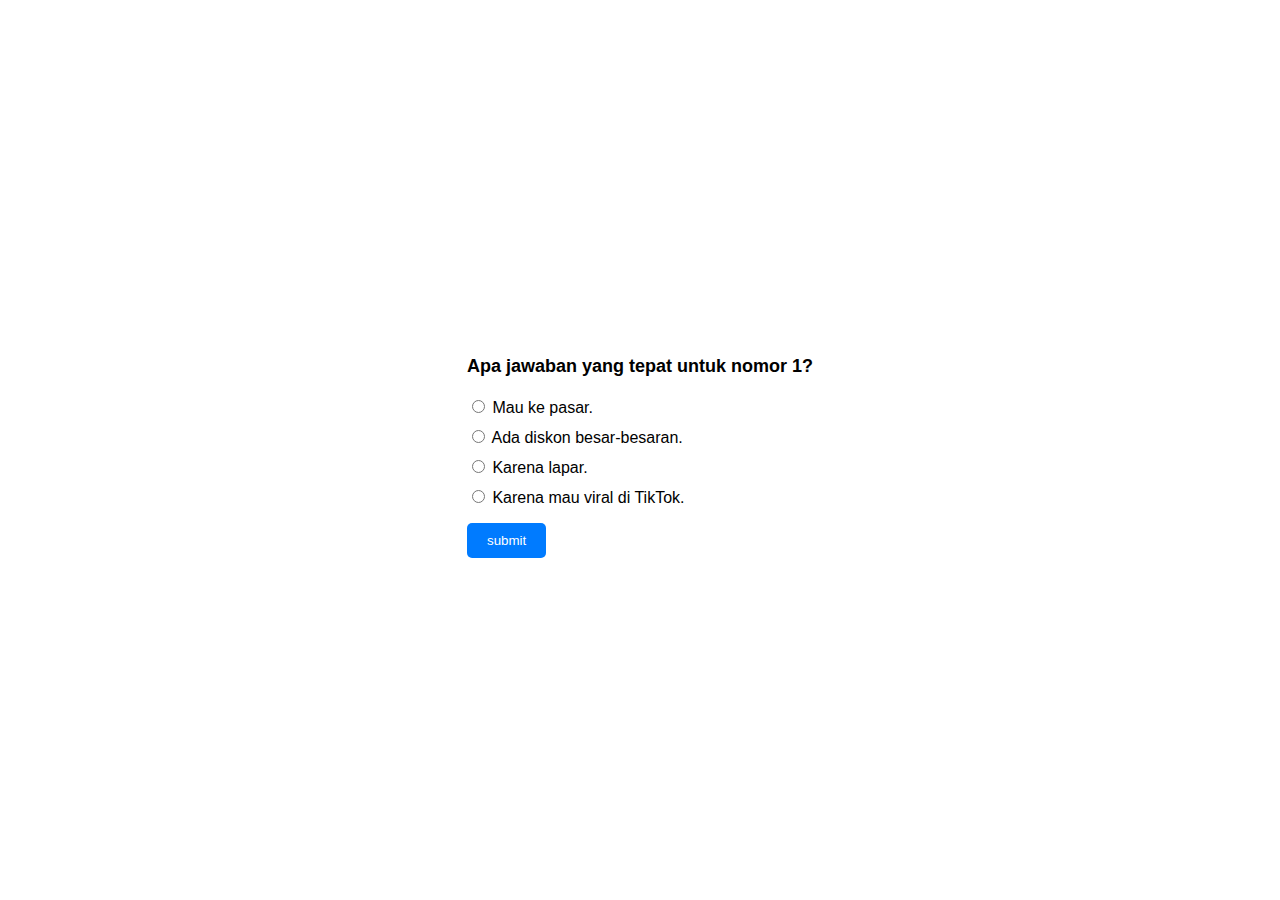
<file: Quiz.html>
<!DOCTYPE html>
<html lang="id">
<head>
    <meta charset="UTF-8">
    <meta name="viewport" content="width=device-width, initial-scale=1.0">
    <title>Kuis Indonesia</title>
    <link rel="stylesheet" href="style.css">
</head>
<body>
    <div id="kuis" class="kuis-container">
        <h2 id="pertanyaan">Pertanyaan akan muncul di sini</h2>
        <ul>
            <li>
                <input type="radio" id="a" name="jawaban" class="jawaban">
                <label id="a_teks" for="a">Pilihan A</label>
            </li>
            <li>
                <input type="radio" id="b" name="jawaban" class="jawaban">
                <label id="b_teks" for="b">Pilihan B</label>
            </li>
            <li>
                <input type="radio" id="c" name="jawaban" class="jawaban">
                <label id="c_teks" for="c">Pilihan C</label>
            </li>
            <li>
                <input type="radio" id="d" name="jawaban" class="jawaban">
                <label id="d_teks" for="d">Pilihan D</label>
            </li>
        </ul>
        <button id="kirim">submit</button>
    </div>
    <script src="script.js"></script>
</body>
</html>
</file>
<file: style.css>
body {
    background-size: cover;
    font-family: Arial, sans-serif;
    align-items: center;
    justify-content: center;
    height: 100vh;
    display: flex;
    overflow: hidden;
    margin: 0;
}

.kuis-container {
    max-width: 600px;
    margin: 100px auto;
    background: #fff;
    padding: 30px;
    border-radius: 8px;
    
}

h2 {
    margin-bottom: 20px;
    font-size: 18px;
}

ul {
    list-style-type: none;
    padding: 0;
}

li {
    margin-bottom: 10px;
}

button {
    -webkit-tap-highlight-color: transparent;
    padding: 10px 20px;
    background-color: #007bff;
    color: #fff;
    border: none;
    border-radius: 5px;
    cursor: pointer;
}

button:hover {
    outline: none;
    background-color: #0056b3;
}
</file>
